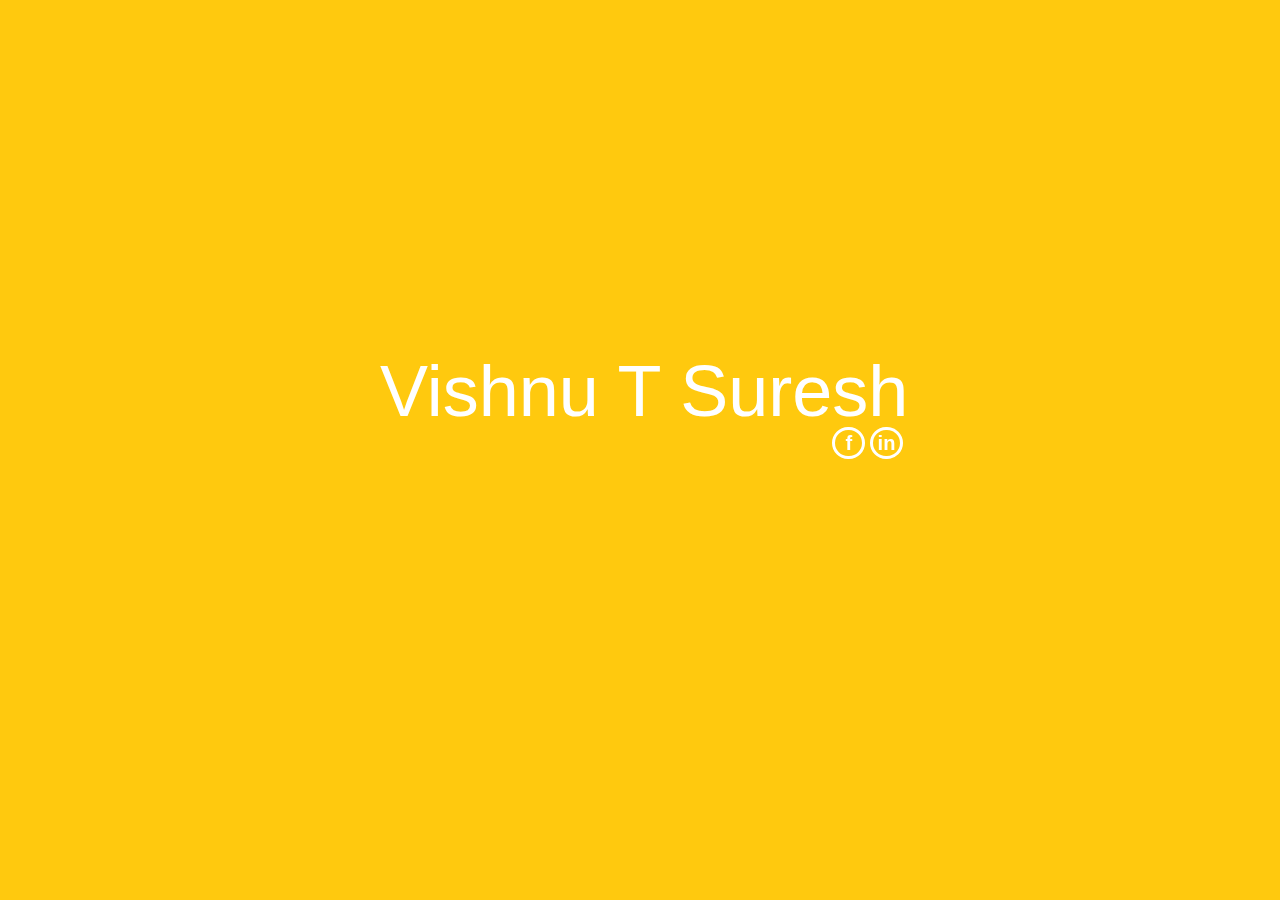
<file: index.html>
<html>
    <head>
        <title>Vishnu T Suresh</title>
        <link rel="shortcut icon" href="logo.ico">
        <link rel="stylesheet" href="style.css">
        <script>
            (function(i, s, o, g, r, a, m){
                i['GoogleAnalyticsObject'] = r;
                i[r] = i[r] ||
                function(){
                    (i[r].q = i[r].q || []).push(arguments)
                }, i[r].l = 1 * new Date();
                a = s.createElement(o), m = s.getElementsByTagName(o)[0];
                a.async = 1;
                a.src = g;
                m.parentNode.insertBefore(a, m)
            })(window, document, 'script', '//www.google-analytics.com/analytics.js', 'ga');
            
            ga('create', 'UA-51540436-1', 'vishnutsuresh.github.io');
			ga('require', 'displayfeatures');
			ga('require', 'linkid', 'linkid.js');
            ga('send', 'pageview');
            
        </script>
    </head>
    <body>
        <div id="container">
            <div id="name">
                Vishnu T Suresh
            </div>
            <div class="social">
                <a id="facebook" href="https://www.facebook.com/vshntsrsh">f</a>
                <a id="linkedin" href="http://www.linkedin.com/in/vishnutsuresh">in</a>
            </div>
        </div>
    </body>
</html>
</file>
<file: style.css>
body {
    background: rgb(255, 201, 14);
    color: white;
    font-family: "Avant Garde", Avantgarde, "Century Gothic", CenturyGothic, "AppleGothic", sans-serif;
    -webkit-touch-callout: none;
    -webkit-user-select: none;
    -khtml-user-select: none;
    -moz-user-select: none;
    -ms-user-select: none;
    user-select: none;
    cursor: default;
}

a {
    color: white;
    text-decoration: none;
}

#name {
    text-align: center;
    font-size: 72px;
}

.social {
    text-align: right;
    margin-right: 5px;
}

.social a {
    font-weight: bold;
    border: solid;
    font-size: 20px;
    -webkit-border-radius: 20px;
    -moz-border-radius: 20px;
    border-radius: 20px;
}

.social #facebook {
    padding: 2px 10px;
}

.social #linkedin {
    padding: 2px 5px;
}
/*
#container {
    margin: auto;
    margin-top: 250px;
	width:100%;
    max-width: 520px;
}*/
#container {
  position: fixed;
  top: 50%;
  left: 50%;
  margin-top: -100px;
  margin-left: -260px;
}
</file>
